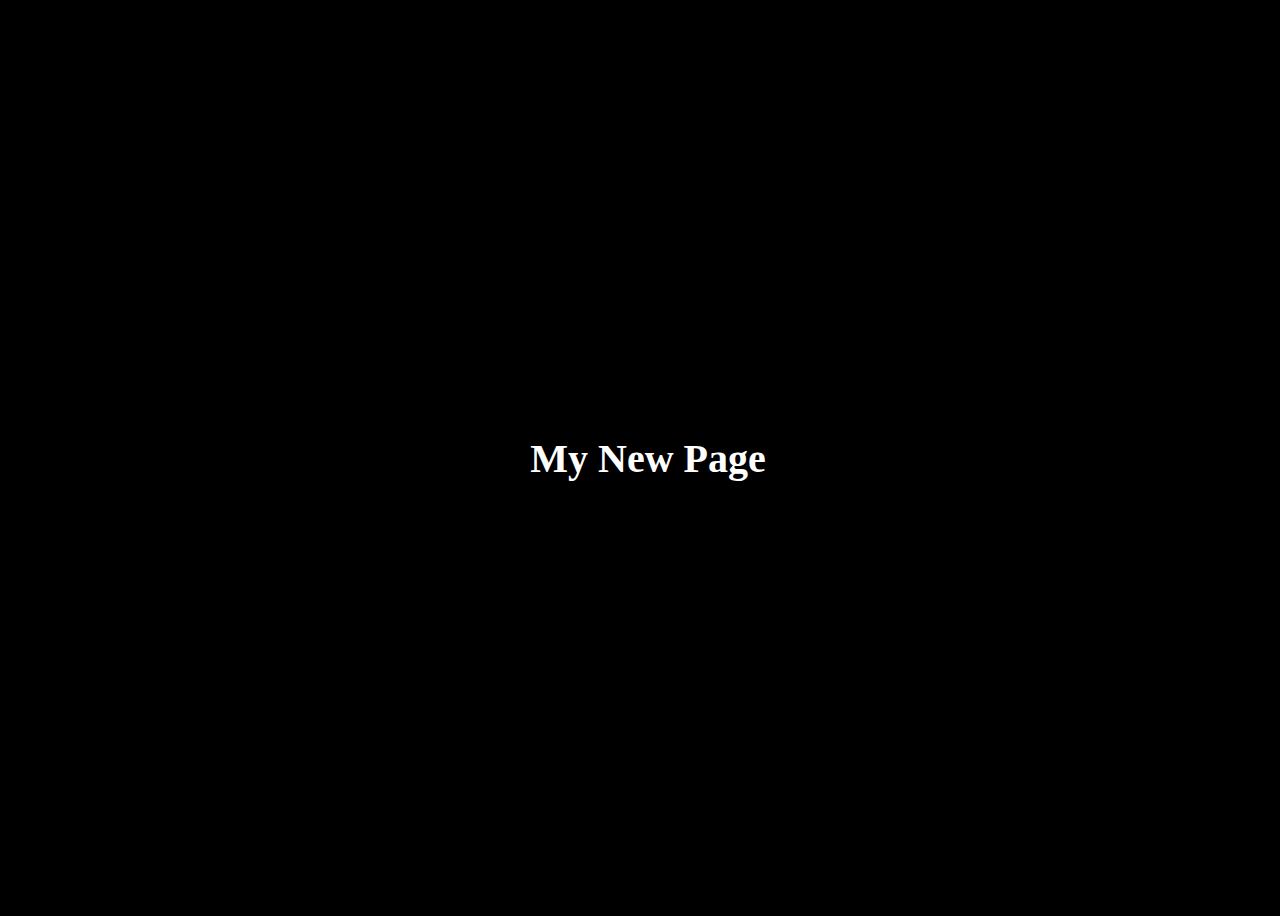
<file: JS/js2/index.html>
<!DOCTYPE html>
<html lang="en">
<head>
  <meta charset="UTF-8">
  <meta http-equiv="X-UA-Compatible" content="IE=edge">
  <meta name="viewport" content="width=device-width, initial-scale=1.0">
  <title>My Page</title>
  <link rel="stylesheet" href="css/main.css">
  <script src="js/index.js"></script>
</head>
<body>
  <main><h1>My New Page</h1></main>
</body>
</html>
</file>
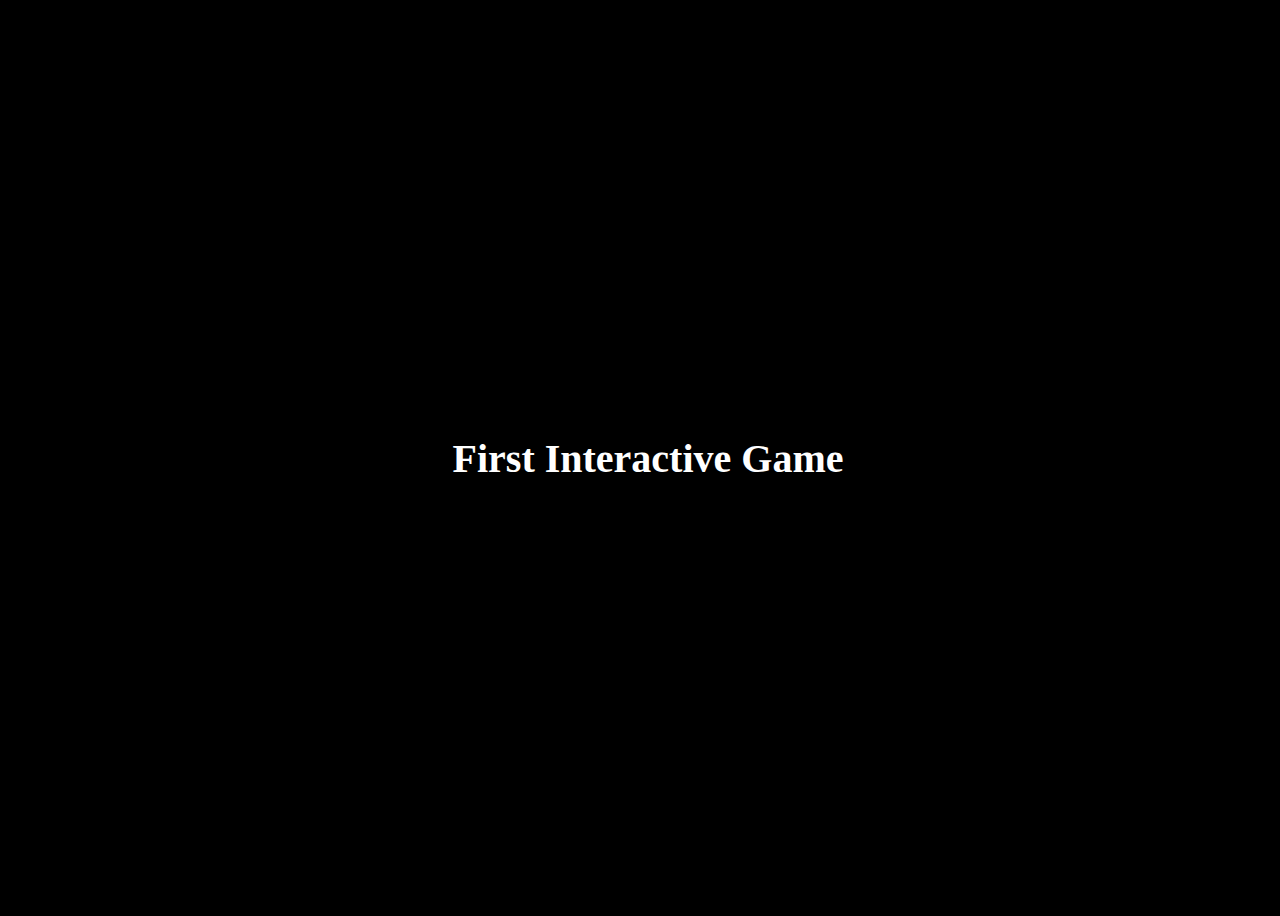
<file: JS/jsGame/index.html>
<!DOCTYPE html>
<html lang="en">
<head>
  <meta charset="UTF-8">
  <meta http-equiv="X-UA-Compatible" content="IE=edge">
  <meta name="viewport" content="width=device-width, initial-scale=1.0">
  <title>My Page</title>
  <link rel="stylesheet" href="css/main.css">
  <script src="js/index.js"></script>
</head>
<body>
  <main><h1>First Interactive Game</Input></h1></main>
</body>
</html>
</file>
<file: JS/js2/css/main.css>
{
  padding: 0;
  margin: 0; 
  box-sizing: border-box;
}
html,
body{
  width: 100%;
  font-size: 16px;
  background-color: #000;
  color: #fff;
}

main{
  height: 100vh;
  display: flex;
  flex-direction:column;
  justify-content: center;
  align-items: center;
}

h1{
  font-size: 250%;
}
</file>
<file: JS/jsGame/css/main.css>
{
  padding: 0;
  margin: 0; 
  box-sizing: border-box;
}
html,
body{
  width: 100%;
  font-size: 16px;
  background-color: #000;
  color: #fff;
}

main{
  height: 100vh;
  display: flex;
  flex-direction:column;
  justify-content: center;
  align-items: center;
}

h1{
  font-size: 250%;
}
</file>
